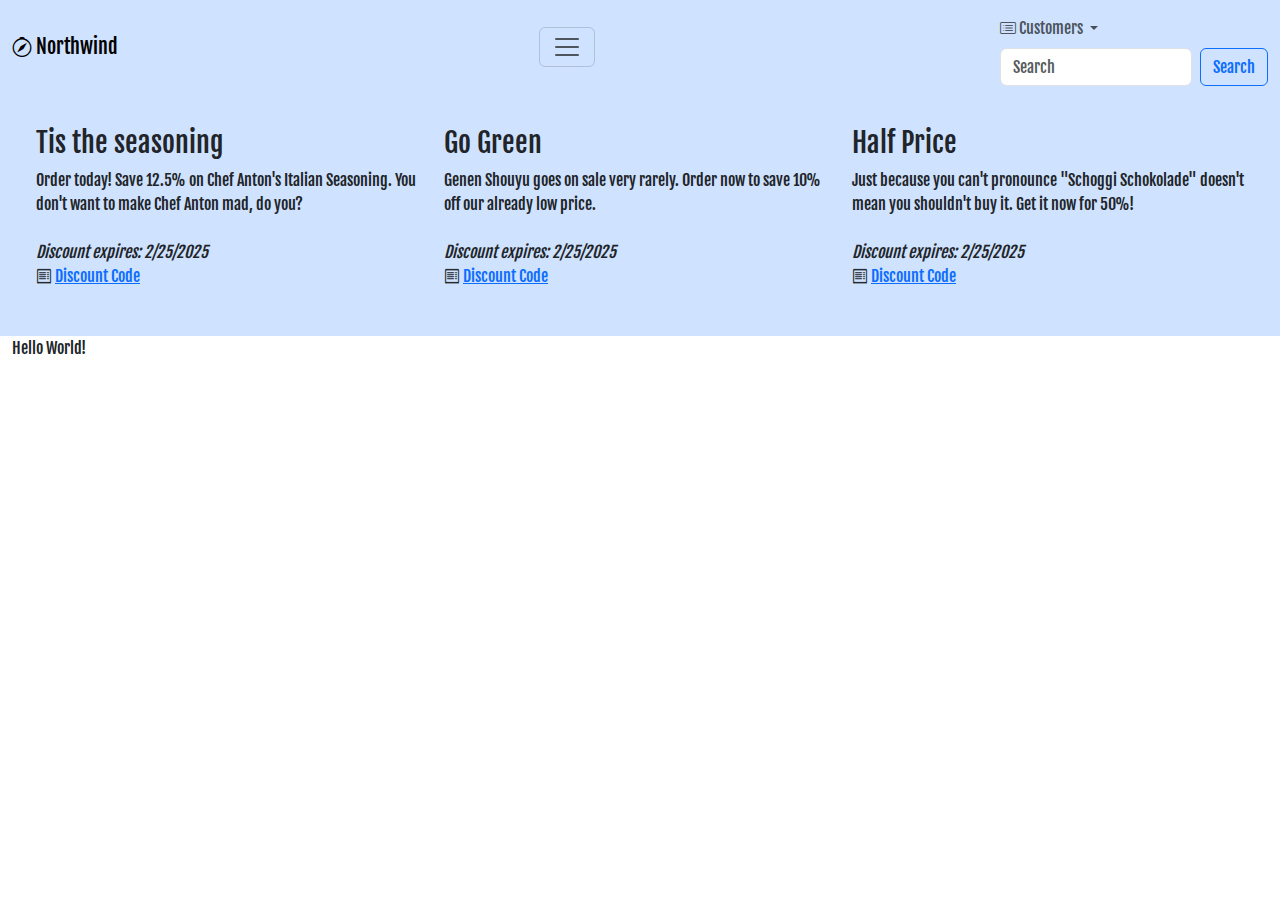
<file: index.html>
<!DOCTYPE html>
<html lang="en">
<head>
  <meta charset="UTF-8">
  <meta name="viewport" content="width=device-width, initial-scale=1.0">
  <title>Northwind</title>
  <!-- favicon -->
  <link rel="apple-touch-icon" sizes="180x180" href="apple-touch-icon.png">
  <link rel="icon" type="image/png" sizes="32x32" href="favicon-32x32.png">
  <link rel="icon" type="image/png" sizes="16x16" href="favicon-16x16.png">
  <!-- bootstrap css -->
  <link href="https://cdn.jsdelivr.net/npm/bootstrap@5.3.3/dist/css/bootstrap.min.css" rel="stylesheet" integrity="sha384-QWTKZyjpPEjISv5WaRU9OFeRpok6YctnYmDr5pNlyT2bRjXh0JMhjY6hW+ALEwIH" crossorigin="anonymous">
  <!-- bootstrap icons -->
  <link rel="stylesheet" href="https://cdn.jsdelivr.net/npm/bootstrap-icons@1.11.3/font/bootstrap-icons.min.css">  <!-- bootstrap js-->
  <!-- google font -->
  <link href="https://fonts.googleapis.com/css?family=Fjalla+One" rel="stylesheet">
  <!-- client css -->
  <link rel="stylesheet" href="client.css" />
  <!-- client js -->
  <script src="discount.js"></script>
  <script src="https://cdn.jsdelivr.net/npm/bootstrap@5.3.3/dist/js/bootstrap.bundle.min.js" integrity="sha384-YvpcrYf0tY3lHB60NNkmXc5s9fDVZLESaAA55NDzOxhy9GkcIdslK1eN7N6jIeHz" crossorigin="anonymous"></script>
</head>
<body>
  <nav class="navbar bg-primary-subtle">
    <div class="container-fluid">
      <a class="navbar-brand" href="#"><i class="bi bi-compass"></i> Northwind</a>
        <button class="navbar-toggler" type="button" data-bs-toggle="collapse" data-bs-target="#navbarScroll" aria-controls="navbarScroll" aria-expanded="false" aria-label="Toggle navigation">
        <span class="navbar-toggler-icon"></span>
      </button>
      <div class="collapse navbar-collapse" id="navbarScroll">
        <ul class="navbar-nav me-auto my-2 my-lg-0">
          <li class="nav-item dropdown">
            <a class="nav-link dropdown-toggle" href="#" role="button" data-bs-toggle="dropdown" aria-expanded="false"><i class="bi bi-card-list"></i>
              Products
            </a>
            <ul class="dropdown-menu">
              <li><a class="dropdown-item" href="#"><i class="bi bi-binoculars"></i>Browse Categories</a></li>
              <li><a class="dropdown-item" href="#"><i class="bi bi-search"></i>Product Search</a></li>
              <li><hr class="dropdown-divider"/></li>
              <li><a class="dropdown-item" href="#"><i class="bi bi-card-list"></i>Current Discounts</a></li>
            </ul>
          </li>
        </ul>
        <form class="d-none d-md-flex" role="search">
          <input class="form-control me-2" type="search" placeholder="Search" aria-label="Search">
          <button class="btn btn-outline-primary" type="submit">Search</button>
        </form>
      </div>
      <div id="navbarScroll">
        <ul class="navbar-nav me-auto my-2 my-lg-0">
          <li class="nav-item dropdown">
            <a class="nav-link dropdown-toggle" href="#" role="button" data-bs-toggle="dropdown" aria-expanded="false"><i class="bi bi-card-list"></i>
              Customers
            </a>
            <ul class="dropdown-menu">
              <li><a class="dropdown-item" href="#"><i class="bi bi-person-add"></i>Register</a></li>
              <li><a class="dropdown-item" href="#"><i class="bi bi-person"></i>Sign In</a></li>
            </ul>
          </li>
        </ul>
        <form class="d-none d-md-flex" role="search">
          <input class="form-control me-2" type="search" placeholder="Search" aria-label="Search">
          <button class="btn btn-outline-primary" type="submit">Search</button>
        </form>
      </div>
      <div class="row p-2 m-2" id="discount-row">
        <div class="col px-2 py-4">
        <h3>Tis the seasoning</h3>
        <div class="mb-4">
          Order today! Save 12.5% on Chef Anton's Italian Seasoning.
          You don't want to make Chef Anton mad, do you?
        </div>
        <i>Discount expires: 2/25/2025</i><br />
        <i class="bi bi-receipt"></i> <a href="#" class="discount" data-product="Chef Anton's Italian Seasoning">Discount Code</a>
      </div>
        <div class="col px-2 py-4">
        <h3>Go Green</h3>
        <div class="mb-4">
          Genen Shouyu goes on sale very rarely. 
          Order now to save 10% off our already low price.
        </div>
        <i>Discount expires: 2/25/2025</i><br />
        <i class="bi bi-receipt"></i> <a href="#" class="discount" data-product="Chef Anton's Italian Seasoning">Discount Code</a>
      </div>
        <div class="col px-2 py-4">
        <h3>Half Price</h3>
        <div class="mb-4">
          Just because you can't pronounce "Schoggi Schokolade" doesn't mean you shouldn't buy it. Get it now for 50%!
        </div>
        <i>Discount expires: 2/25/2025</i><br />
        <i class="bi bi-receipt"></i> <a href="#" class="discount" data-product="Chef Anton's Italian Seasoning">Discount Code</a>
      </div>
      </div>
    </div>
  </nav>
  <div class="container-fluid">Hello World!</div>
    <!-- toast -->
    <div class="toast-container position-fixed bottom-0 end-0 p-3">
      <div id="liveToast" class="toast" role="alert" aria-live="assertive" aria-atomic="true" data-bs-autohide="false">
        <div class="toast-header">
          <strong class="me-auto" id="product">Product</strong>
          <small class="text-body-secondary">discount title</small>
          <button type="button" class="btn-close" data-bs-dismiss="toast" aria-label="Close"></button>
        </div>
        <div class="toast-body" data-title="Tis the seasoning" data-code="1234">
          Discount Code: 1234
        </div>
      </div>
    </div>
  </body>
</html>
</file>
<file: client.css>
body {
  font-family: "Fjalla One", sans-serif;
}
</file>
